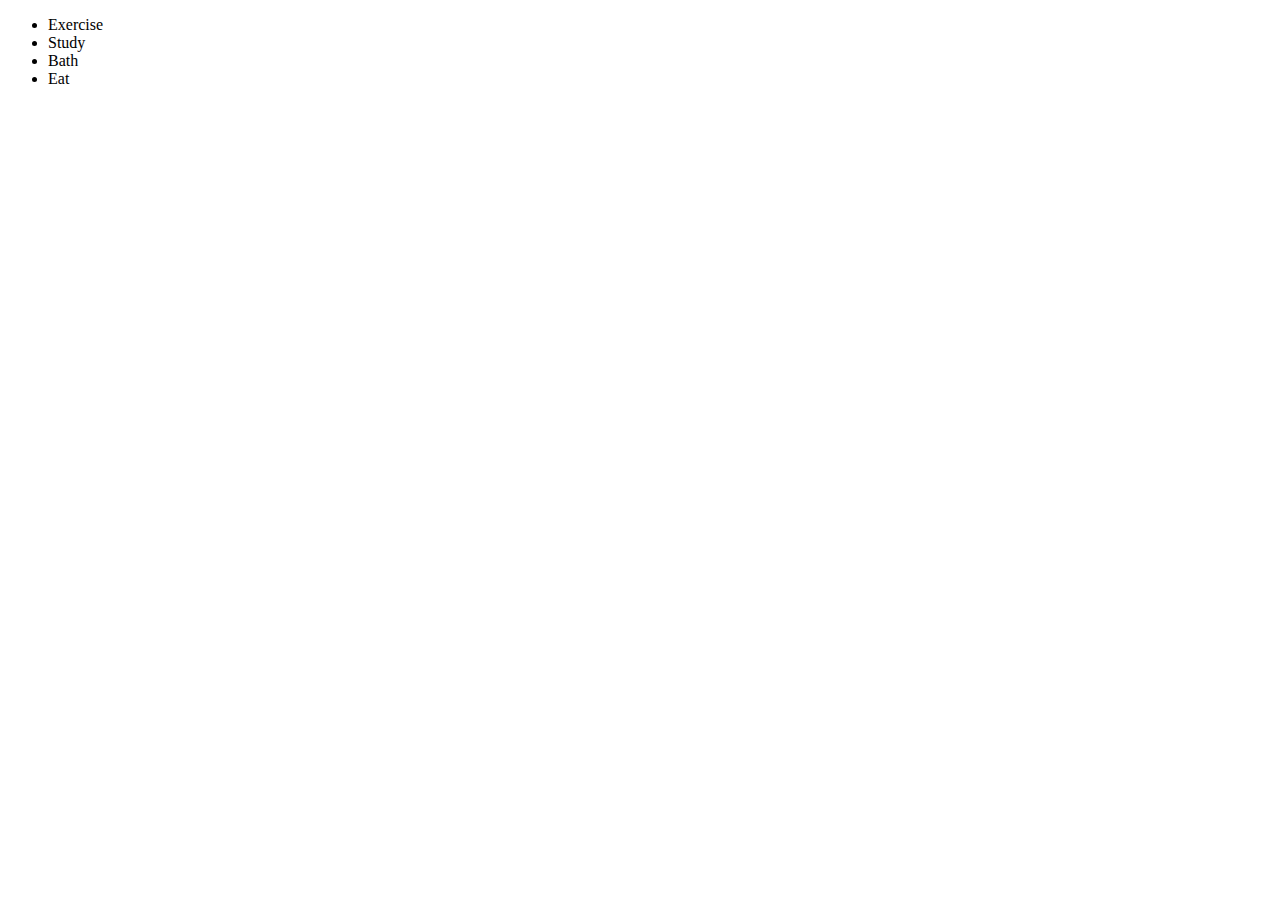
<file: Day15/Dom/index.html>
<!DOCTYPE html>
<html lang="en">
<head>
    <meta charset="UTF-8">
    <meta name="viewport" content="width=device-width, initial-scale=1.0">
    <title>To-Do List</title>
</head>
<body>
    <ul id="To-Do">
    </ul>
    
    <script>
        function createToDoListItem(name) {
            let li = document.createElement('li');
            li.textContent = name;
            return li;
        }

        const list = document.querySelector('#To-Do');

        list.appendChild(createToDoListItem('Study'));
        list.appendChild(createToDoListItem('Bath'));
        list.appendChild(createToDoListItem('Eat'));


        let newItem = createToDoListItem('Exercise');
        list.insertBefore(newItem, list.firstElementChild);
    </script>
</body>
</html>
</file>
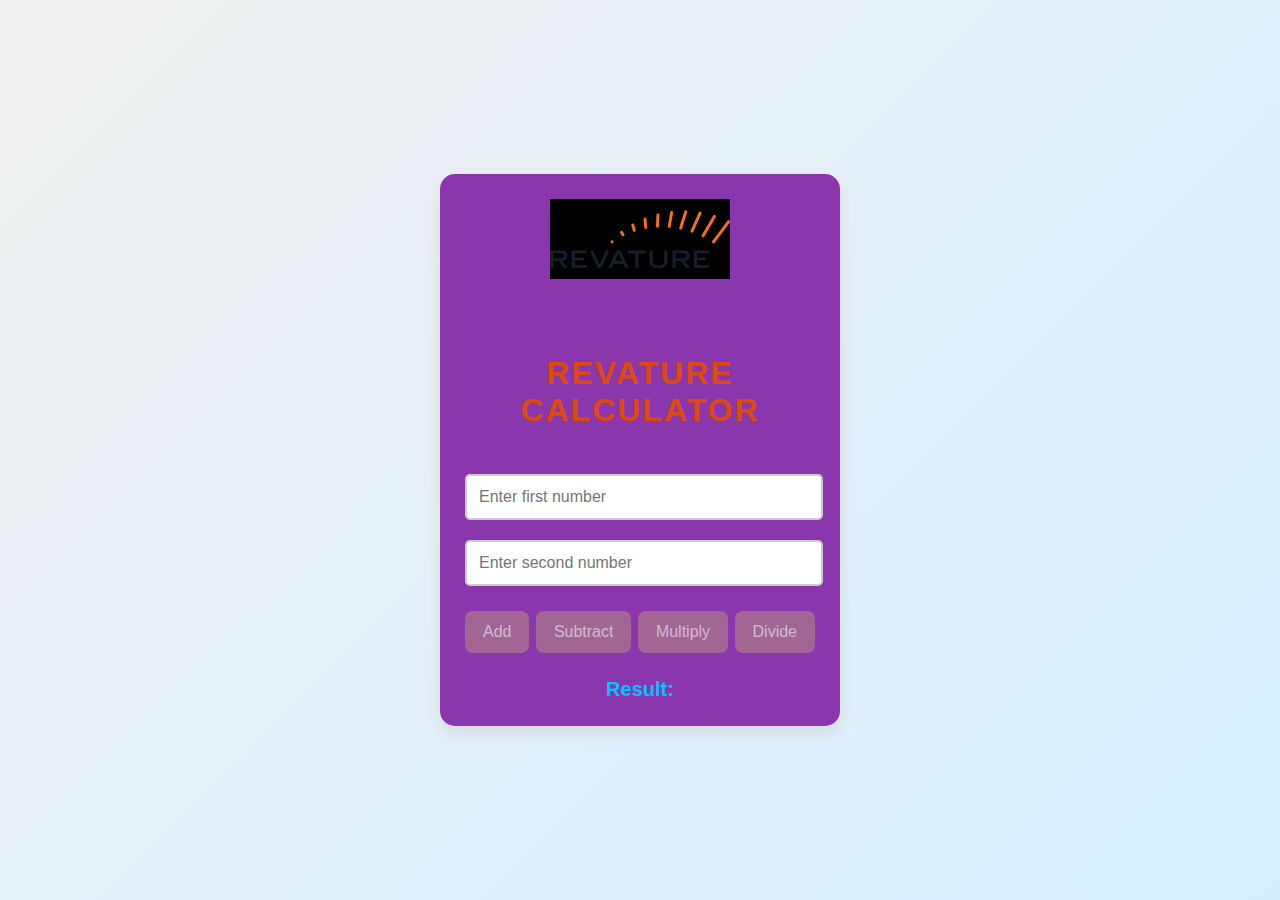
<file: Day15/WebPage4buttons/index.html>
<!DOCTYPE html>
<html lang="en">
<head>
    <meta charset="UTF-8">
    <meta name="viewport" content="width=device-width, initial-scale=1.0">
    <meta http-equiv="X-UA-Compatible" content="IE=edge">
    <title>Simple Calculator</title>
    <link rel="stylesheet" href="styles.css">
</head>
<body>
    <div class="container">
        <img src="reva.jpg" alt="Calculator Image" class="calculator-image">
        <h1>Revature Calculator</h1>
        <input type="number" id="num1" placeholder="Enter first number">
        <input type="number" id="num2" placeholder="Enter second number">
        <div class="buttons">
            <button onclick="calculate('add')">Add</button>
            <button onclick="calculate('sub')">Subtract</button>
            <button onclick="calculate('mul')">Multiply</button>
            <button onclick="calculate('div')">Divide</button>
        </div>
        <label id="result">Result: </label>
    </div>
    <script src="script.js"></script>
</body>
</html>
</file>
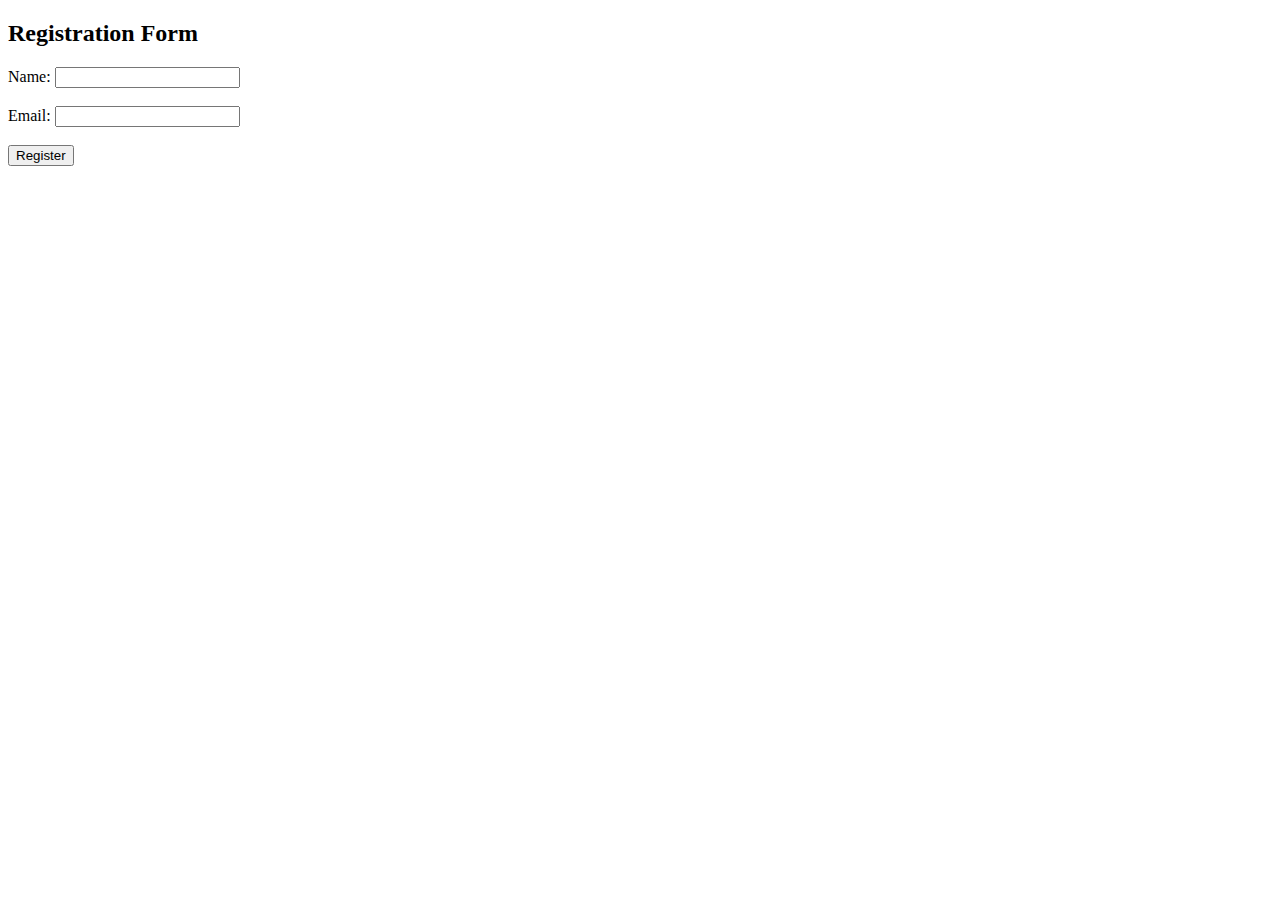
<file: Day17/ServletNewDemo/src/main/webapp/index.html>
<!DOCTYPE html>
<html>
<head>
    <title>Registration Form</title>
</head>
<body>
    <h2>Registration Form</h2>
    <form action="register" method="post">
        <label for="name">Name:</label>
        <input type="text" id="name" name="name" required><br><br>

        <label for="email">Email:</label>
        <input type="email" id="email" name="email" required><br><br>

        <input type="submit" value="Register">
    </form>
</body>
</html>
</file>
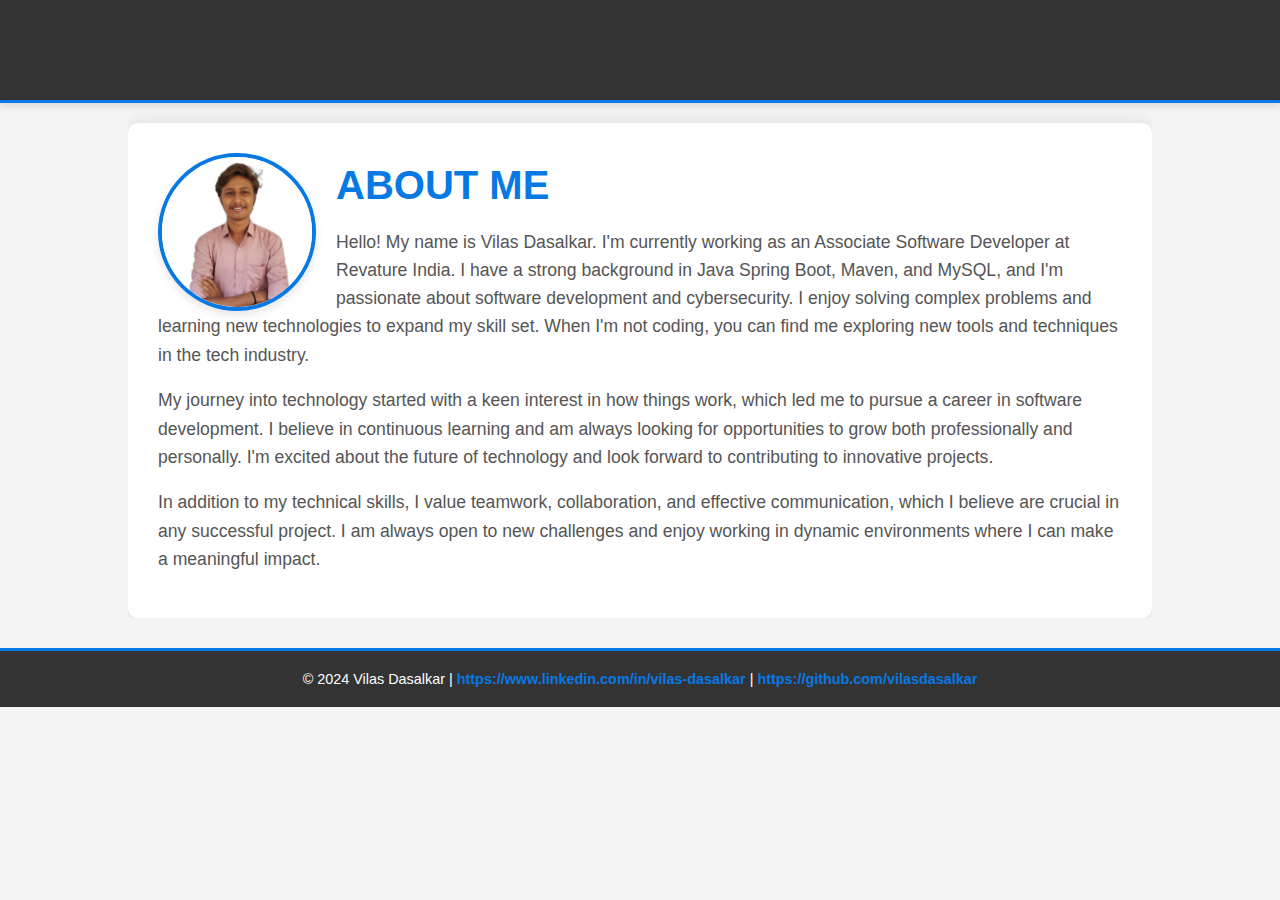
<file: Day14/profile.html>
<!DOCTYPE html>
<html lang="en">
<head>
    <meta charset="UTF-8">
    <meta name="viewport" content="width=device-width, initial-scale=1.0">
    <title>About Me</title>
    <link rel="stylesheet" href="c1.css">
</head>
<body>

    <header>
        <div class="container">
            <h1>Vilas Dasalkar</h1>
        </div>
    </header>

    <div class="container">
        <section class="about">
            <img src="photo me.jpg" alt="My Profile Picture" class="profile-image">
            <h1>About Me</h1>
            <p>
                Hello! My name is Vilas Dasalkar. I'm currently working as an Associate Software Developer at Revature India. 
                I have a strong background in Java Spring Boot, Maven, and MySQL, and I'm passionate about software development and cybersecurity. 
                I enjoy solving complex problems and learning new technologies to expand my skill set. 
                When I'm not coding, you can find me exploring new tools and techniques in the tech industry.
            </p>
            <p>
                My journey into technology started with a keen interest in how things work, which led me to pursue a career in software development. 
                I believe in continuous learning and am always looking for opportunities to grow both professionally and personally. 
                I'm excited about the future of technology and look forward to contributing to innovative projects.
            </p>
            <p>
                In addition to my technical skills, I value teamwork, collaboration, and effective communication, which I believe are crucial in any successful project. 
                I am always open to new challenges and enjoy working in dynamic environments where I can make a meaningful impact.
            </p>
        </section>
    </div>

    <footer>
        <p>&copy; 2024 Vilas Dasalkar | <a href="#">https://www.linkedin.com/in/vilas-dasalkar</a> | <a href="#">https://github.com/vilasdasalkar</a></p>
    </footer>

</body>
</html>
</file>
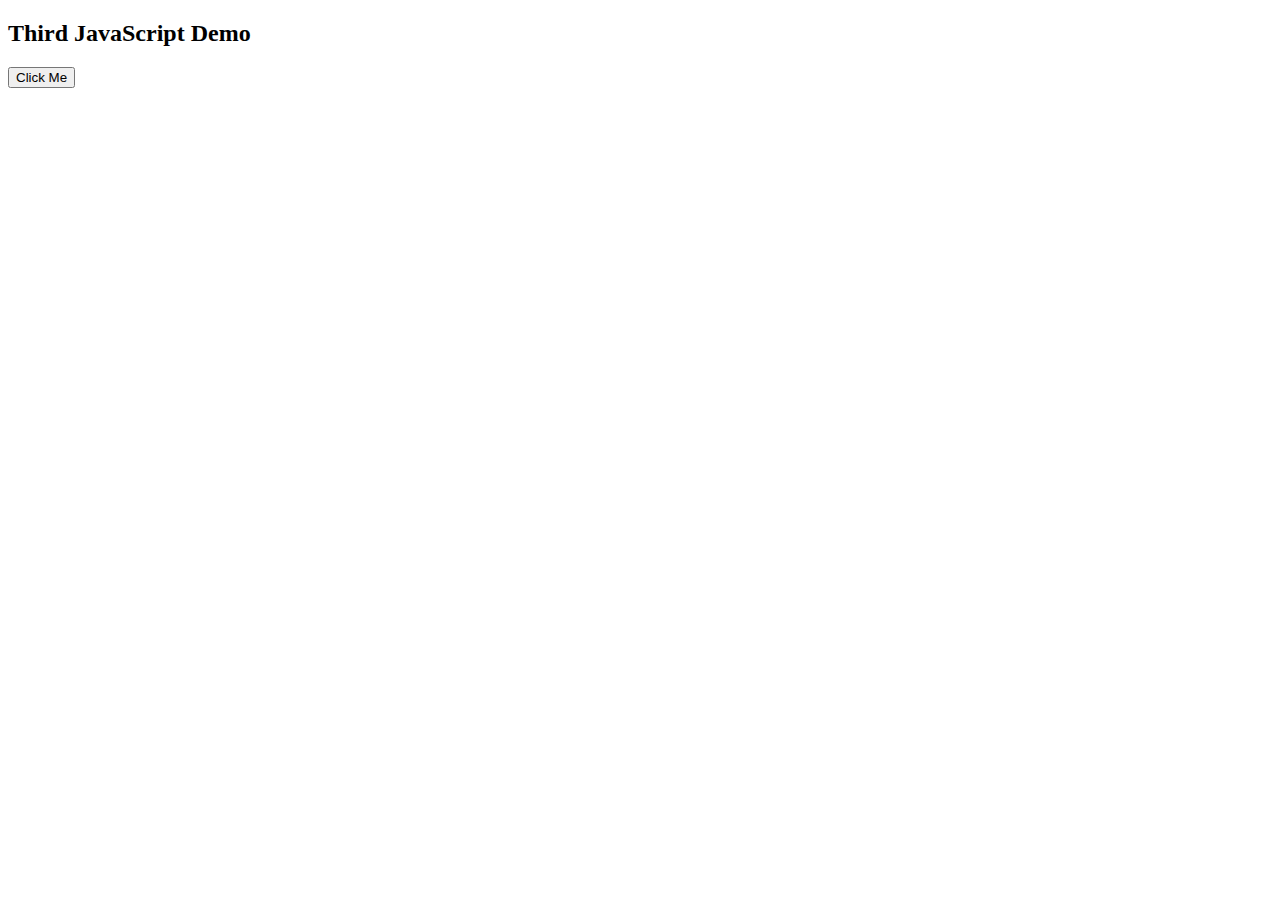
<file: Day15/hfun.html>
<!DOCTYPE html>

<html lang="en">

<head>

<title>JS Demo 3</title>

<script

src="jsfun.js">

</script>

</head>

<body>

<h2>Third JavaScript Demo</h2>

<button type="button"

onclick="alertFunction()">Click

Me</button>

</body>

</html
</file>
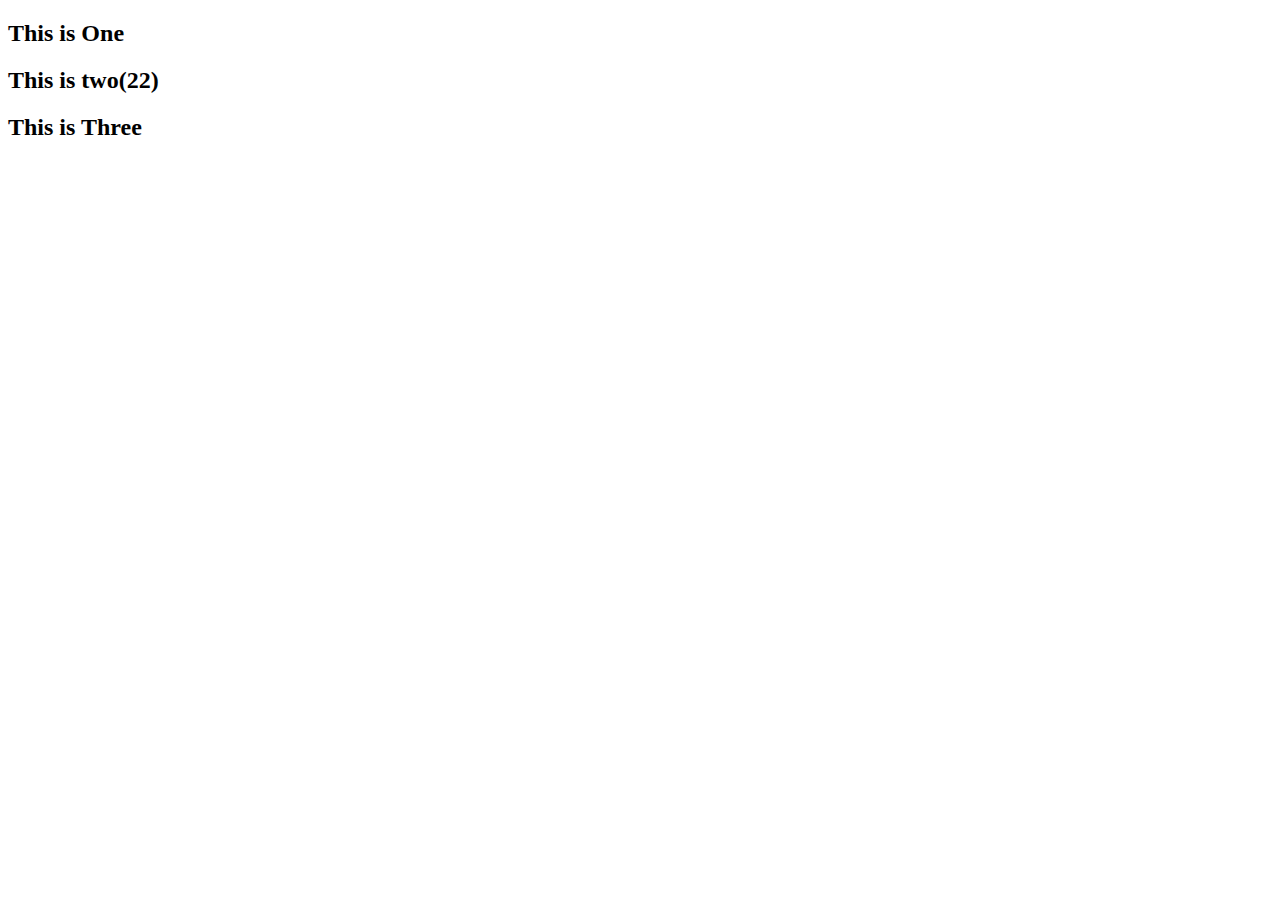
<file: Day15/Dom/dom01.html>
<!DOCTYPE html>
<html lang="en">
<head>
    <meta charset="UTF-8">
    <meta name="viewport" content="width=device-width, initial-scale=1.0">
    <title>Dom Example</title>
</head>
<body>
    <h2>This is One</h2>
    <h2>This is Two(2)</h2>
    <h2>This is Three</h2>
    <script>
        
        var headings = document.getElementsByTagName('h2');
       
        headings[1].innerHTML="This is two(22)";
        

        
    </script>
    
</body>
</html>
</file>
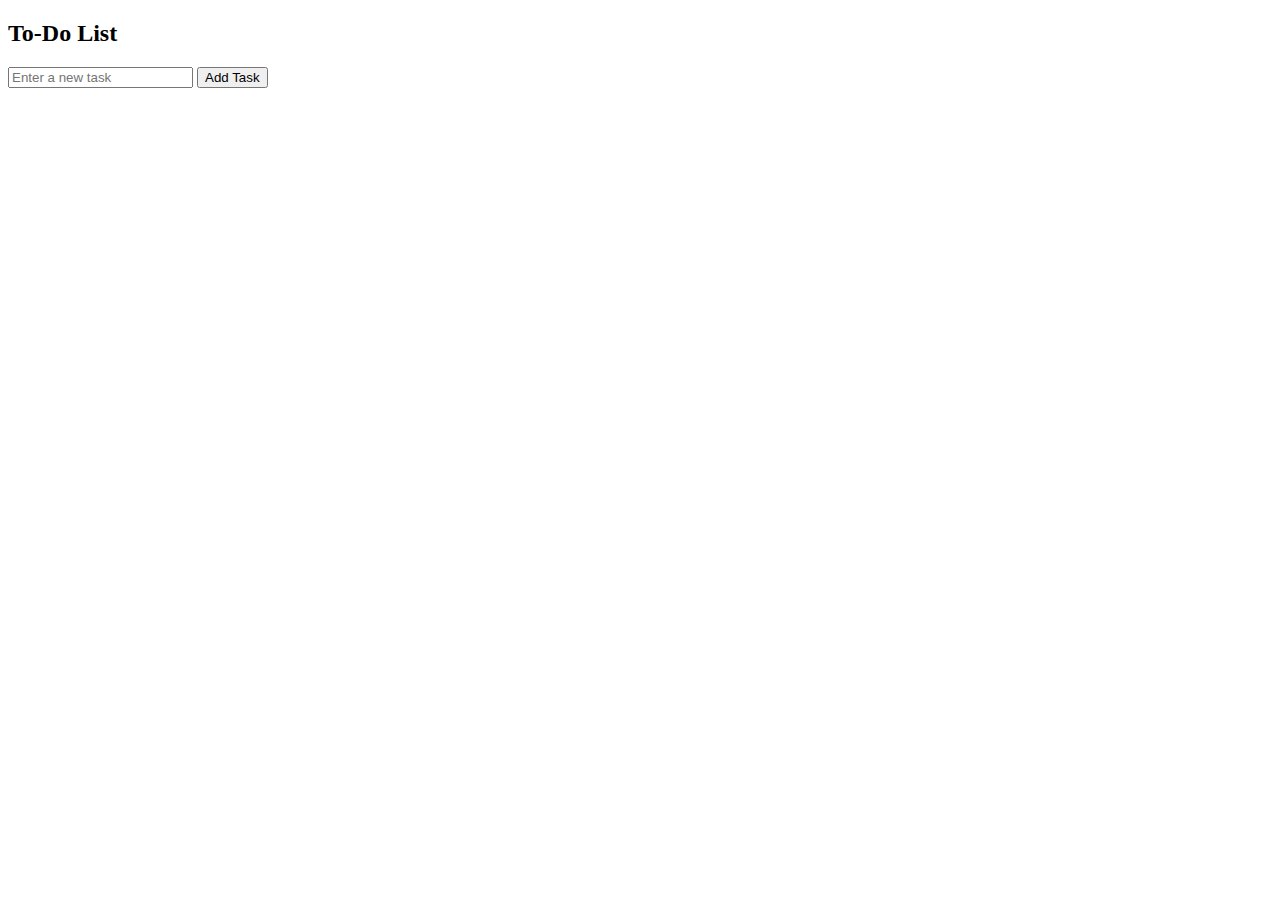
<file: Day15/Dom/to_do.html>
<!DOCTYPE html>
<html lang="en">
<head>
    <meta charset="UTF-8">
    <meta name="viewport" content="width=device-width, initial-scale=1.0">
    <title>To-Do List</title>
  
</head>
<body>
    <div class="container">
        <h2>To-Do List</h2>
        <input type="text" id="taskInput" placeholder="Enter a new task">
        <button id="addTaskBtn">Add Task</button>
        <ul id="taskList"></ul>
    </div>

    <script>
        function createTaskItem(taskName) {
            let li = document.createElement('li');
            li.textContent = taskName;


            let removeBtn = document.createElement('span');
            removeBtn.textContent = "  ✖";
            removeBtn.classList.add('remove');
            removeBtn.onclick = function() {
                li.remove();
            };

            li.appendChild(removeBtn);

            return li;
        }


        const taskList = document.querySelector('#taskList');
        const addTaskBtn = document.querySelector('#addTaskBtn');

        addTaskBtn.addEventListener('click', function() {
            const taskInput = document.querySelector('#taskInput');
            const taskText = taskInput.value.trim();

            if (taskText !== "") {
                taskList.appendChild(createTaskItem(taskText));

              
                taskInput.value = "";
            }
        });
    </script>
</body>
</html>
</file>
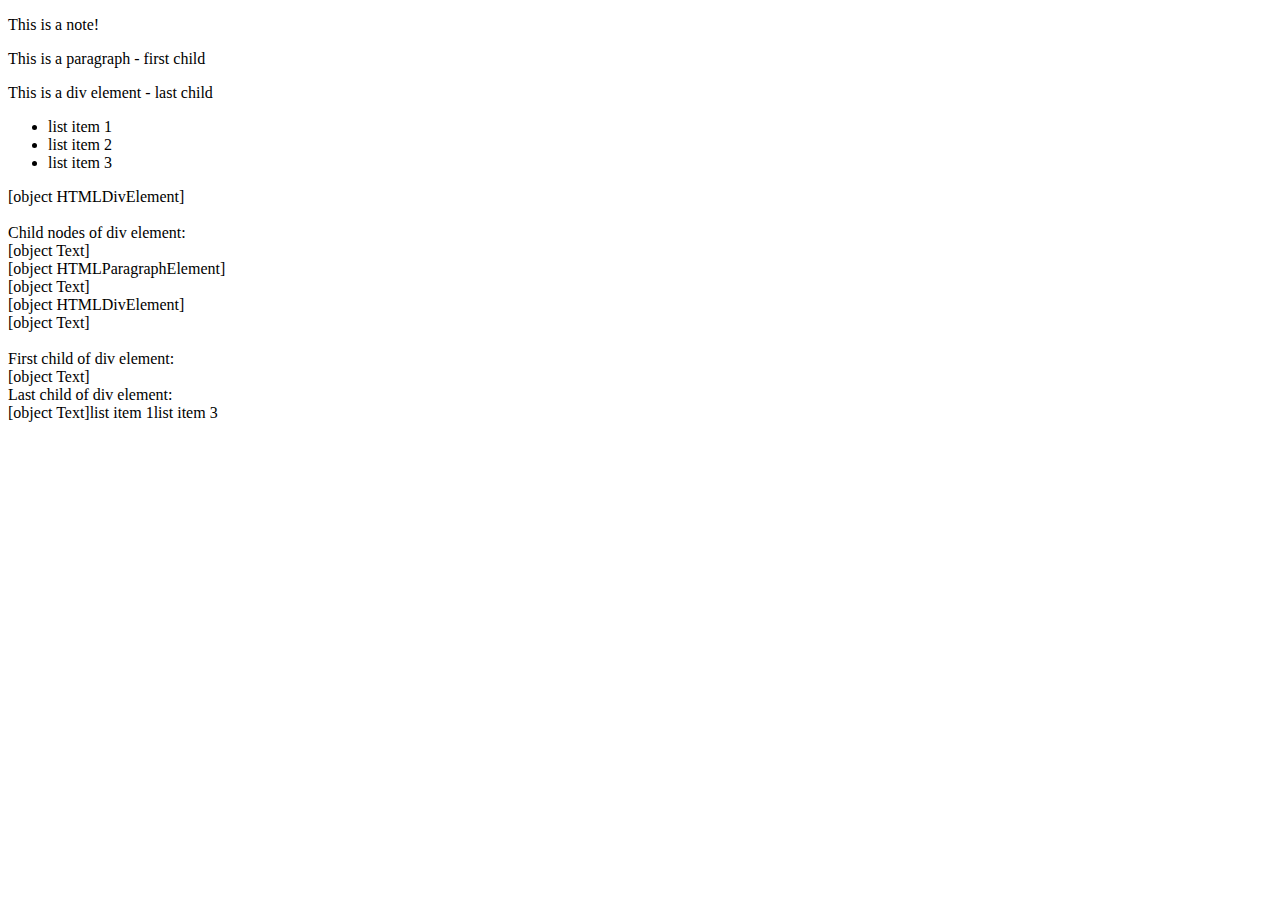
<file: Day15/Dom/Traversing.html>
<!DOCTYPE html>
<html>
<head>
  <title>DOM Traversal Examples</title>
</head>
<body>
  <div id="main">
    <p id="para">This is a note!</p>
  </div>

  <div id="myDiv">
    <p>This is a paragraph - first child</p>
    <div>This is a div element - last child</div>
  </div>

  <ul>
    <li>list item 1</li>
    <li class="list">list item 2</li>
    <li>list item 3</li>
  </ul>

  <script>
    // Parent Node
    let elmt = document.querySelector('#para');
    document.write(elmt.parentNode + "<br>");

    // Child Nodes
    elmt = document.querySelector('#myDiv');
    document.write("<br> Child nodes of div element: <br>");
    for (let i = 0; i < elmt.childNodes.length; i++) {
      document.write(elmt.childNodes[i] + "<br>");
    }
    document.write("<br> First child of div element: <br>" + elmt.firstChild);
    document.write("<br> Last child of div element: <br>" + elmt.lastChild);

    // Sibling Nodes
    const secondListItem = document.querySelector('.list');
    document.write(secondListItem.previousElementSibling.textContent);
    document.write(secondListItem.nextElementSibling.textContent);
  </script>
</body>
</html>
</file>
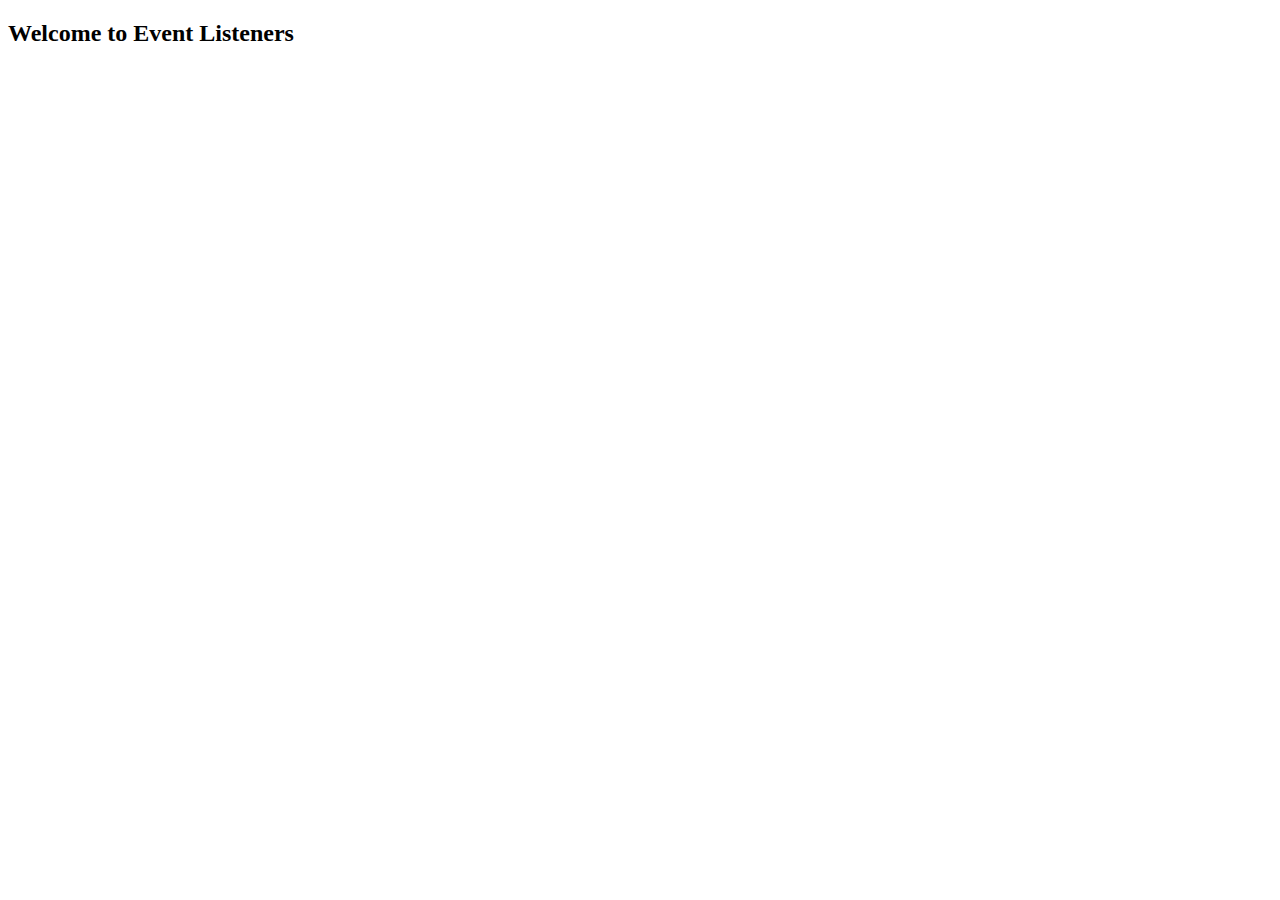
<file: Day15/javascriptdemos/01eventlisteners.html>
<!DOCTYPE html>
<html lang="en">
<head>
    <meta charset="UTF-8">
    <meta name="viewport" content="width=device-width, initial-scale=1.0">
    <title>Document</title>
</head>
<body>
    <h2 id="myH2">Welcome to Event Listeners</h2>

<script>

   var element=document.getElementById("myH2");
   element.addEventListener("mouseover", headingClicked);
   function headingClicked(){
   alert("Heading Clicked")
   element.innerHTML="The mouse moved.."
   }
   </script>
</body>
</html>
</file>
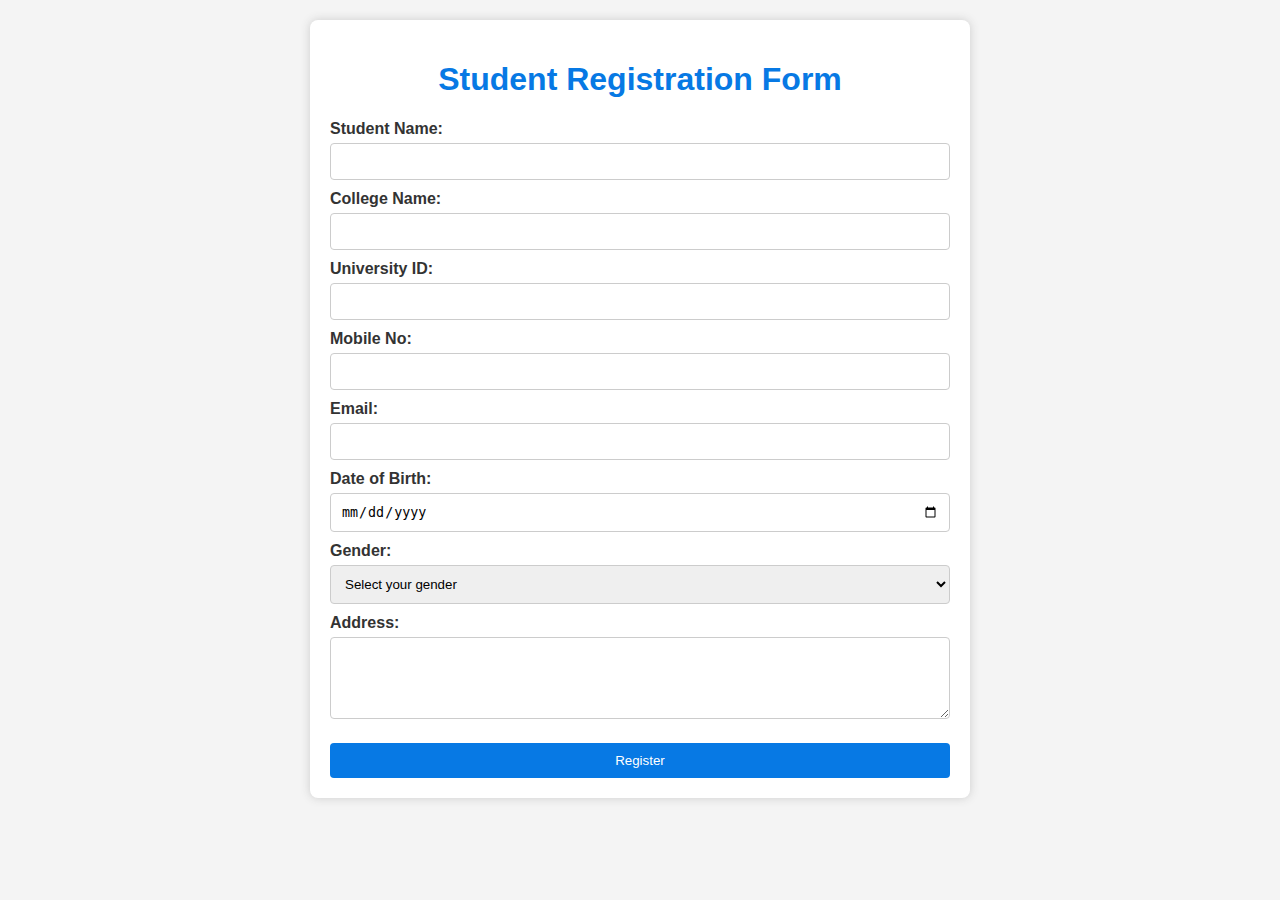
<file: Day13/HTML/mywebpage/file2.html>
<!DOCTYPE html>
<html lang="en">
<head>
    <meta charset="UTF-8">
    <meta name="viewport" content="width=device-width, initial-scale=1.0">
    <title>Student Registration Form</title>
    <style>
        body {
            font-family: Arial, sans-serif;
            background-color: #f4f4f4;
            color: #333;
            margin: 0;
            padding: 20px;
        }
        .container {
            width: 50%;
            margin: auto;
            background-color: #fff;
            padding: 20px;
            box-shadow: 0px 0px 10px 0px #ccc;
            border-radius: 8px;
        }
        h1 {
            text-align: center;
            color: #0779e4;
        }
        label {
            display: block;
            margin-top: 10px;
            font-weight: bold;
        }
        input[type="text"],
        input[type="email"],
        input[type="tel"],
        input[type="date"],
        select,
        textarea {
            width: 100%;
            padding: 10px;
            margin-top: 5px;
            border: 1px solid #ccc;
            border-radius: 4px;
            box-sizing: border-box;
        }
        input[type="submit"] {
            background-color: #0779e4;
            color: white;
            padding: 10px 15px;
            margin-top: 20px;
            border: none;
            border-radius: 4px;
            cursor: pointer;
            width: 100%;
        }
        input[type="submit"]:hover {
            background-color: #0669c2;
        }
    </style>
</head>
<body>

    <div class="container">
        <h1>Student Registration Form</h1>
        <form action="/submit-registration" method="post">
            <label for="student-name">Student Name:</label>
            <input type="text" id="student-name" name="student-name" required>

            <label for="college-name">College Name:</label>
            <input type="text" id="college-name" name="college-name" required>

            <label for="university-id">University ID:</label>
            <input type="text" id="university-id" name="university-id" required>

            <label for="mobile-no">Mobile No:</label>
            <input type="tel" id="mobile-no" name="mobile-no" pattern="[0-9]{10}" required>

            <label for="email">Email:</label>
            <input type="email" id="email" name="email" required>

            <label for="dob">Date of Birth:</label>
            <input type="date" id="dob" name="dob" required>

            <label for="gender">Gender:</label>
            <select id="gender" name="gender" required>
                <option value="" disabled selected>Select your gender</option>
                <option value="male">Male</option>
                <option value="female">Female</option>
                <option value="other">Other</option>
            </select>

            <label for="address">Address:</label>
            <textarea id="address" name="address" rows="4" required></textarea>

            <input type="submit" value="Register">
        </form>
    </div>

</body>
</html>
</file>
<file: Day15/WebPage4buttons/styles.css>
body {
    font-family: 'Segoe UI', Tahoma, Geneva, Verdana, sans-serif;
    background: linear-gradient(135deg, #f0f0f0, #d6efff);
    display: flex;
    justify-content: center;
    align-items: center;
    height: 100vh;
    margin: 0;
    transition: background 0.5s ease-in-out;
}

.container {
    background-color: rgb(138, 55, 174);
    padding: 25px;
    border-radius: 15px;
    box-shadow: 0 8px 15px rgba(185, 146, 146, 0.2);
    text-align: center;
    width: 350px;
    transition: transform 0.3s ease-in-out;
}

.container:hover {
    transform: scale(1.05);
}

.calculator-image {
    width: 180px;
    height: auto;
    margin-bottom: 50px;
    transition: transform 0.3s ease-in-out;
}

.calculator-image:hover {
    transform: rotate(30deg);
}

h1 {
    margin-bottom: 35px;
    color: #dd4a0b;
    font-weight: bold;
    text-transform: uppercase;
    letter-spacing: 2px;
}

input[type="number"] {
    width: calc(100% - 20px);
    padding: 12px;
    margin: 10px 0;
    border: 2px solid #cccccc;
    border-radius: 5px;
    font-size: 16px;
    transition: border-color 0.3s ease;
}

input[type="number"]:focus {
    border-color: #ef4f0a;
    outline: none;
}

.buttons {
    display: flex;
    justify-content: space-between;
    margin-top: 15px;
}

button {
    padding: 12px 18px;
    font-size: 16px;
    border: none;
    border-radius: 8px;
    cursor: pointer;
    background-color: #a26695;
    color: rgba(255, 255, 255, 0.557);
    transition: background-color 0.3s ease, transform 0.2s;
}

button:hover {
    background-color: #00b32dab;
}

button:active {
    transform: scale(0.95);
}

label {
    display: block;
    margin-top: 25px;
    font-size: 20px;
    color: #00c3ff;
    font-weight: bold;
}
</file>
<file: Day14/c1.css>
/* CSS File for About Me Page */

body {
    font-family: Arial, sans-serif;
    margin: 0;
    padding: 0;
    background-color: #f4f4f4;
    color: #333;
}

.container {
    width: 80%;
    margin: auto;
    overflow: hidden;
}

header {
    background: #333;
    color: #fff;
    padding-top: 30px;
    min-height: 70px;
    border-bottom: #0779e4 3px solid;
    box-shadow: 0px 4px 6px rgba(0, 0, 0, 0.1);
}

header h1 {
    font-size: 2.5em;
    margin: 0;
    text-transform: uppercase;
    letter-spacing: 2px;
    font-weight: bold;
}

header ul {
    padding: 0;
    list-style: none;
    line-height: 60px;
}

header li {
    float: right;
    display: inline;
    padding: 0 20px 0 20px;
}

header a {
    color: #fff;
    text-decoration: none;
    text-transform: uppercase;
    font-size: 16px;
}

header a:hover {
    color: #0779e4;
    transition: color 0.3s ease;
}

.profile-image {
    float: left;
    width: 150px;
    height: 150px;
    margin-right: 20px;
    border-radius: 50%;
    border: 4px solid #0779e4;
    box-shadow: 0px 4px 8px rgba(0, 0, 0, 0.1);
}

h1 {
    font-size: 2.5em;
    margin-top: 10px;
    color: #333;
    text-transform: uppercase;
}

.about {
    background: #fff;
    padding: 30px;
    margin-top: 20px;
    box-shadow: 0px 0px 15px rgba(0, 0, 0, 0.1);
    border-radius: 10px;
}

.about p {
    line-height: 1.6em;
    font-size: 1.1em;
    color: #555;
    margin-bottom: 15px;
}

.about h1 {
    margin-bottom: 20px;
    color: #0779e4;
}

footer {
    background: #333;
    color: #fff;
    text-align: center;
    padding: 20px;
    margin-top: 30px;
    font-size: 0.9em;
    border-top: #0779e4 3px solid;
}

footer p {
    margin: 0;
}

footer a {
    color: #0779e4;
    text-decoration: none;
    font-weight: bold;
}

footer a:hover {
    color: #fff;
    transition: color 0.3s ease;
}
</file>
